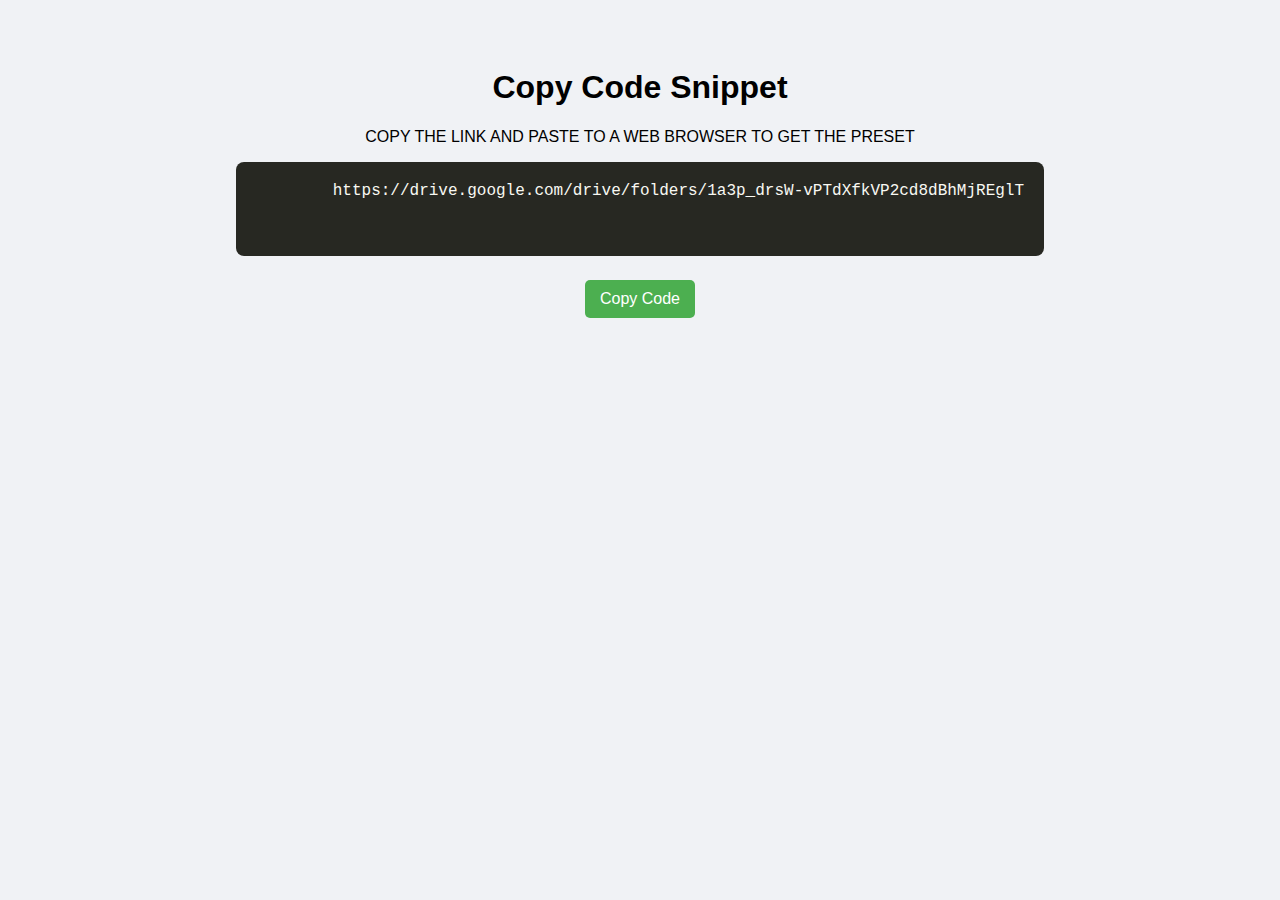
<file: next.html>
<!DOCTYPE html>
<html lang="en">
<head>
  <meta charset="UTF-8">
  <meta name="viewport" content="width=device-width, initial-scale=1">
  <title>Copy Code Snippet</title>
  <style>
    body {
      font-family: 'Poppins', sans-serif;
      background: #f0f2f5;
      padding: 40px;
      text-align: center;
    }
    .code-box {
      background: #272822;
      color: #f8f8f2;
      padding: 20px;
      border-radius: 8px;
      display: inline-block;
      text-align: left;
      position: relative;
      max-width: 90%;
      overflow-x: auto;
    }
    .copy-btn {
      background: #4CAF50;
      color: white;
      border: none;
      padding: 10px 15px;
      font-size: 1rem;
      border-radius: 5px;
      cursor: pointer;
      margin-top: 20px;
      transition: background 0.3s;
    }
    .copy-btn:hover {
      background: #45a049;
    }
    pre {
      margin: 0;
      font-family: 'Courier New', Courier, monospace;
      font-size: 1rem;
    }
  </style>
</head>
<body>

  <h1>Copy Code Snippet</h1>

  <P>COPY THE LINK AND PASTE TO A WEB BROWSER TO GET THE PRESET  </P>
  <div></div>

  <div class="code-box" id="codeBox">
    <pre>
        https://drive.google.com/drive/folders/1a3p_drsW-vPTdXfkVP2cd8dBhMjREglT
    
    </pre>

   
  </div>

  <br>

  <button class="copy-btn" onclick="copyCode()">Copy Code</button>

  <script>
    function copyCode() {
      const codeBox = document.getElementById('codeBox');
      const textArea = document.createElement('textarea');
      textArea.value = codeBox.innerText;
      document.body.appendChild(textArea);
      textArea.select();
      document.execCommand('copy');
      document.body.removeChild(textArea);
      alert('Code copied to clipboard!');
    }
  </script>

</body>
</html>
</file>
